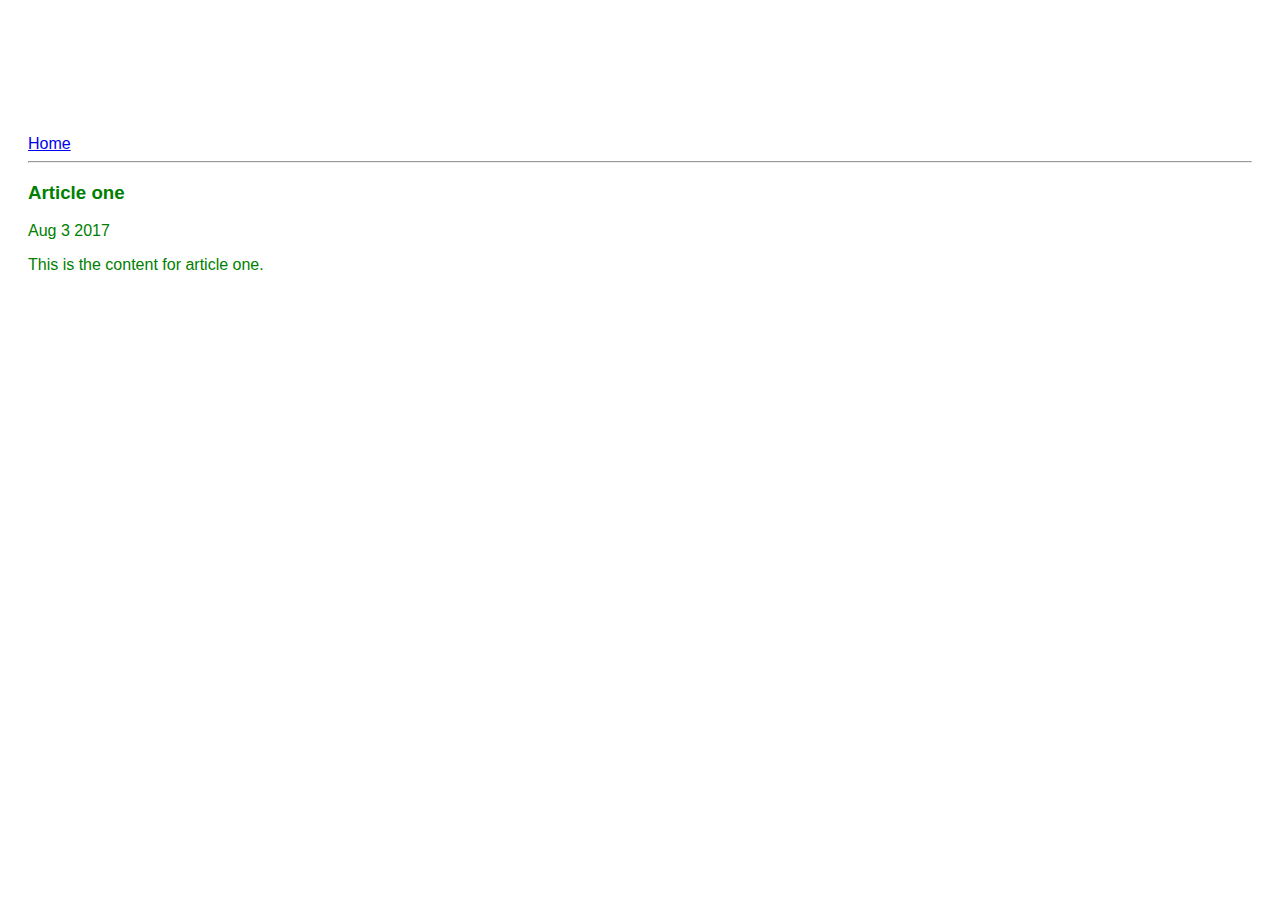
<file: ui/article-one.html>
<html>
    <head>
        <title>
            Article one | Nithin Syriac
        </title>
        <meta name="viewport" content="width=device-width, initial-scale=1"/>
        <link href="/ui/style.css" rel="stylesheet" />
       
    </head>
    <body>
        <div class="container">
        <div>
            <a href="/">Home</a>
        </div>
        <hr/>
        <h3>
            Article one
        </h3>
        <div>
            Aug 3 2017
        </div>
        <div>
            <p>
                This is the content for article one.
            </p>
        </div>
        </div>
    </body>
</html>
</file>
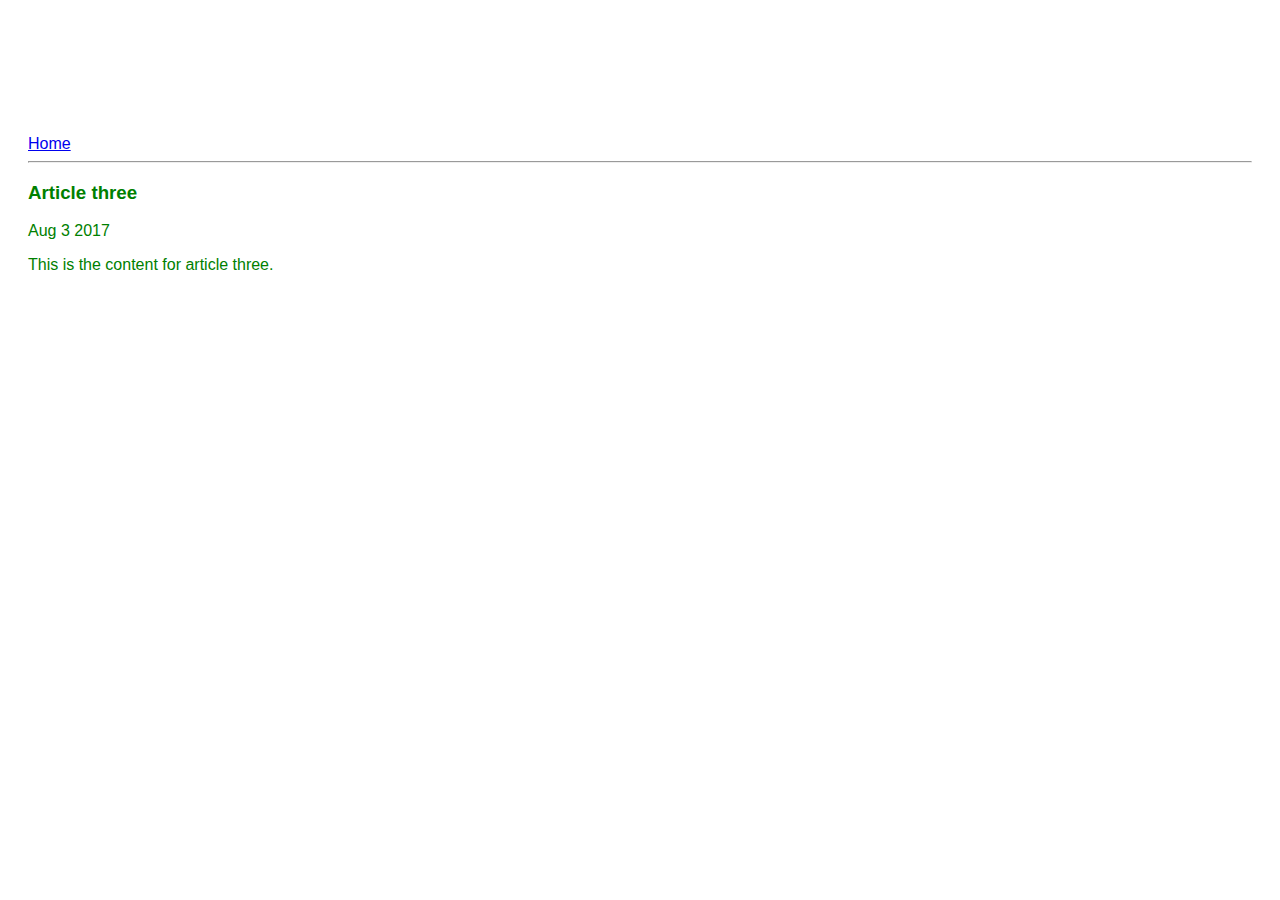
<file: ui/article-three.html>
<html>
    <head>
        <title>
            Article three | Nithin Syriac
        </title>
        <meta name="viewport" content="width=device-width, initial-scale=1"/>
        <link href="/ui/style.css" rel="stylesheet" />
    </head>
    <body>
        <div class="container">
        <div>
            <a href="/">Home</a>
        </div>
        <hr/>
        <h3>
            Article three
        </h3>
        <div>
            Aug 3 2017
        </div>
        <div>
            <p>
                This is the content for article three.
            </p>
        </div>
        </div>
    </body>
</html>
</file>
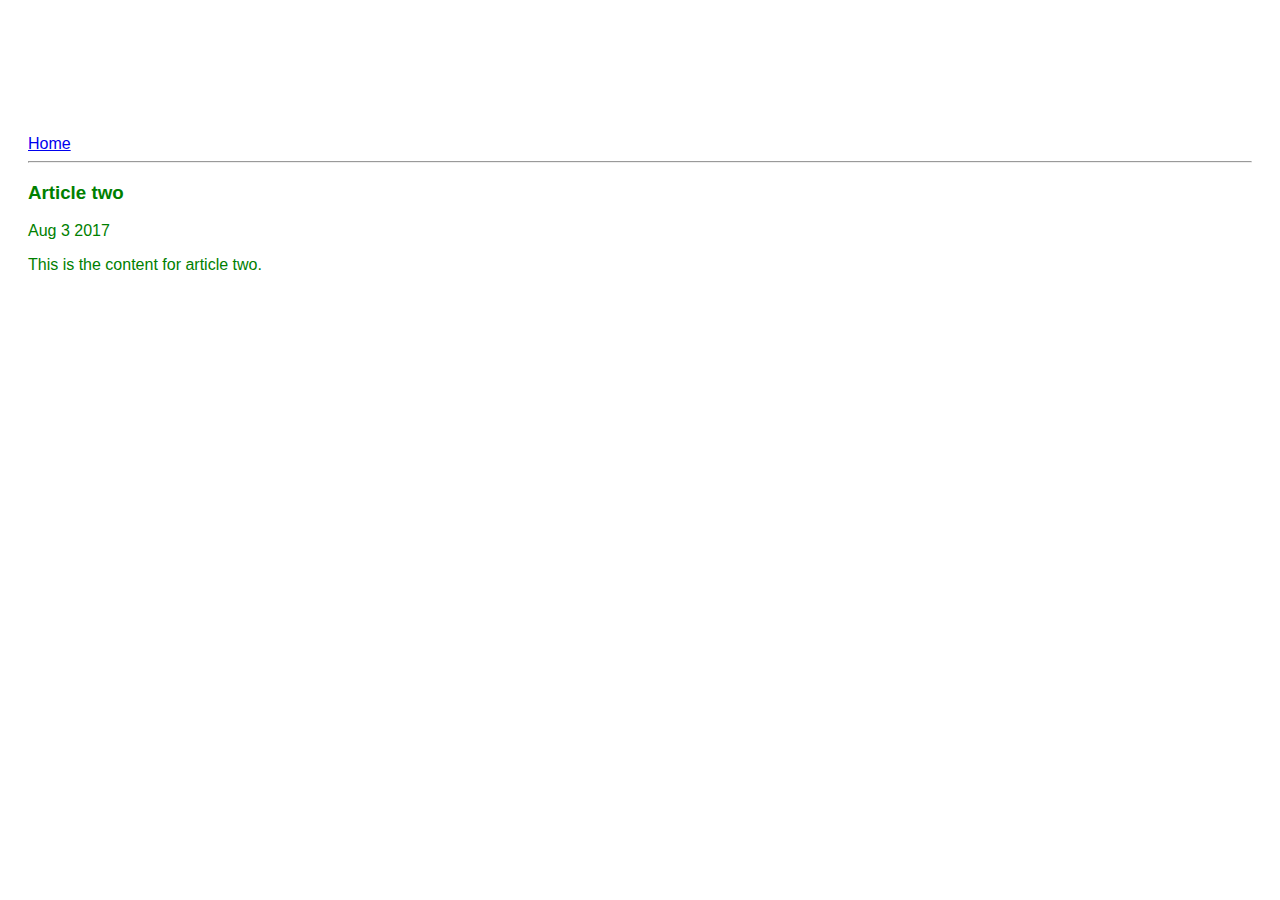
<file: ui/article-two.html>
<html>
    <head>
        <title>
            Article two | Nithin Syriac
        </title>
        <meta name="viewport" content="width=device-width, initial-scale=1"/>
        <link href="/ui/style.css" rel="stylesheet" />
    </head>
    <body>
        <div class="container">
        <div>
            <a href="/">Home</a>
        </div>
        <hr/>
        <h3>
            Article two
        </h3>
        <div>
            Aug 3 2017
        </div>
        <div>
            <p>
                This is the content for article two.
            </p>
        </div>
        </div>
    </body>
</html>
</file>
<file: ui/style.css>
body {
    font-family: sans-serif;
    background-color: white;
    margin-top: 75px;
}

.center {
    text-align: center;
}

.text-big {
    font-size: 300%;
}

.bold {
    font-weight: bold;
}

.img-medium {
    height: 200px;
}

.container {
                margin: 0 auto;
                color: green;
                font-family: sans-serif;
                padding-top: 60px;
                padding-left: 20px;
                padding-right: 20px;
            }
</file>
